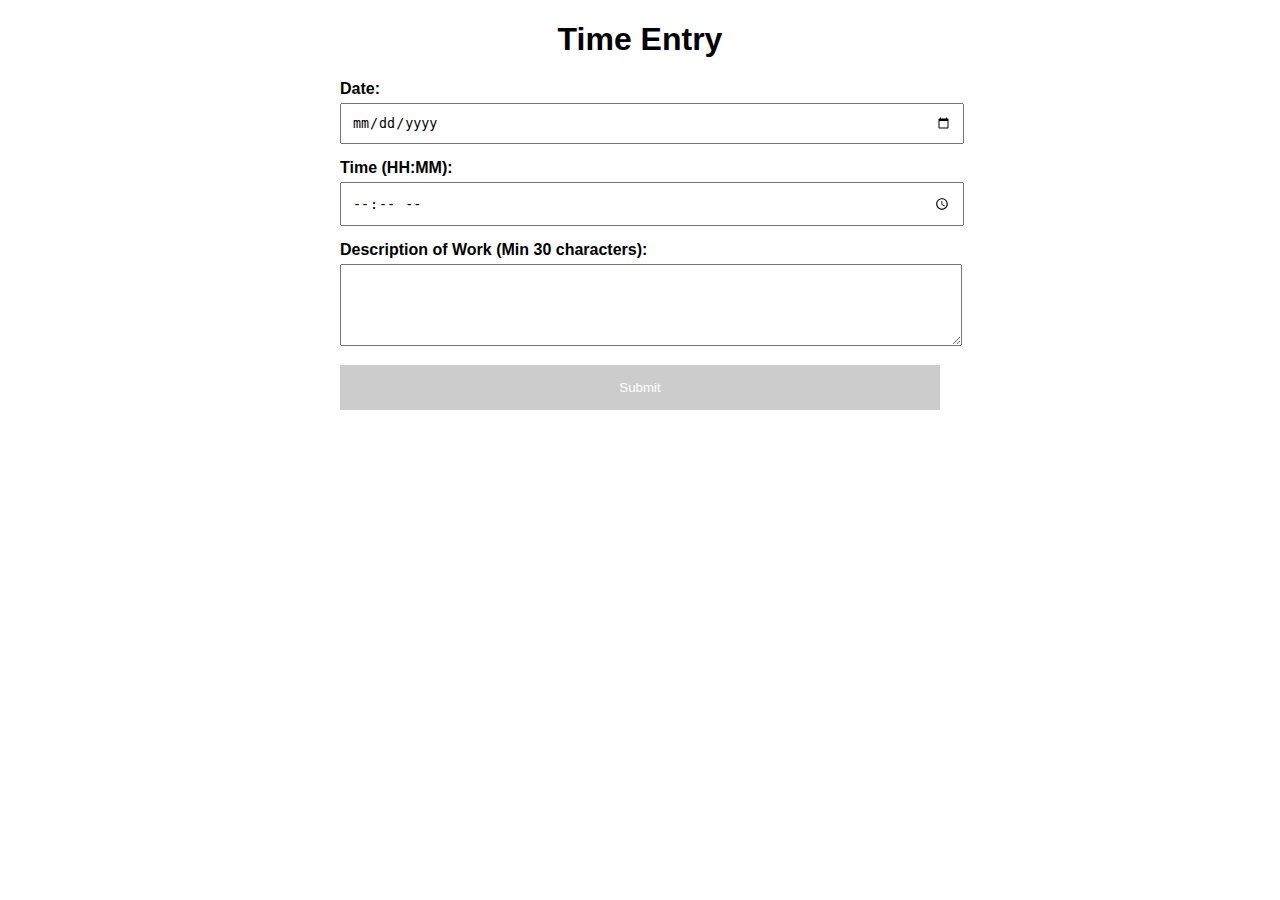
<file: Part1/index.html>
<!--
  Author: Nikhil Giridharan
  NetID: nxg220038
  Date: 9.19.2024
  Class: CS 4485.0W1
  Assignment: Time Tracking Web App (Part 1)

  HTML file is a time entry web app for students to log their hours
  worked on a project. User can input the date, time, and a description of the
  work they have done, with a minimum character requirement for the description.
  The form checks the description length and enables the submission button once
  requirements are met. Time entries can be logged for today or previous
  three days.
-->

<!DOCTYPE html>
<html lang="en">
<head>
  <meta charset="UTF-8">
  <meta name="viewport" content="width=device-width, initial-scale=1.0">
  <title>Time Entry App</title>
  <link rel="stylesheet" href="styles.css">
</head>
<body>

<!-- Container for the time entry form -->
<div class="container">
  <h1>Time Entry</h1>

  <!--
    Time entry form for logging hours.
    Inputs:
    - Date: Allows user to select today or the past 3 days.
    - Time: Hours logged in HH:MM format.
    - Description: Explanation of the work, minimum of 30 characters.
  -->
  <form id="timeEntryForm">
    <!-- Date input field -->
    <label for="entryDate">Date:</label>
    <input type="date" id="entryDate" min="" max="" required>

    <!-- Time input field -->
    <label for="entryTime">Time (HH:MM):</label>
    <input type="time" id="entryTime" required>

    <!-- work description with a minimum length requirement -->
    <label for="entryDescription">Description of Work (Min 30 characters):</label>
    <textarea id="entryDescription" rows="4" required></textarea>

    <!-- Submit button disabled until valid description -->
    <button type="submit" id="submitButton" class="submit-btn" disabled>Submit</button>
  </form>
</div>

<script src="script.js"></script>

</body>
</html>
</file>
<file: Part1/styles.css>
/* Author: Nikhil Giridharan */
  /* NetID: nxg220038 */
  /* Date: 9.19.2024 */
  /* Class: CS 4485.0W1 */
  /* Assignment: Time Tracking Web App (Part 1) */

body {
    font-family: Arial, sans-serif;
    margin: 20px;
}

.container {
    max-width: 600px;
    margin: auto;
}

h1 {
    text-align: center;
}

label {
    font-weight: bold;
}

input[type="time"], textarea {
    width: 100%;
    margin: 5px 0 15px 0;
    padding: 10px;
}

input[type="date"] {
    width: 100%;
    margin: 5px 0 15px 0;
    padding: 10px;
}

.submit-btn {
    width: 100%;
    padding: 15px;
    background-color: #4CAF50;
    color: white;
    border: none;
    cursor: pointer;
}

.submit-btn:disabled {
    background-color: #cccccc;
    cursor: not-allowed;
}
</file>
